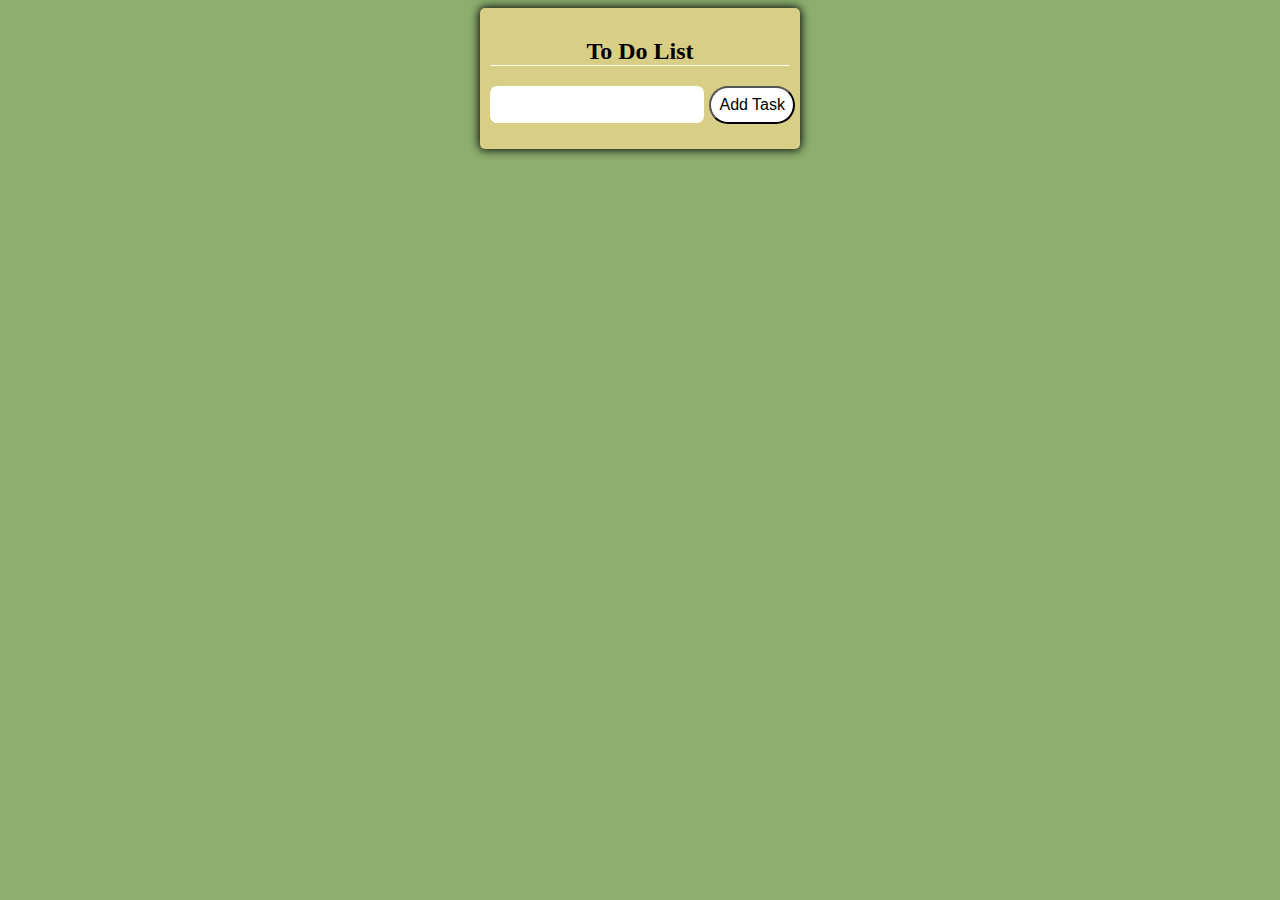
<file: To_do_List App/index.html>
<!DOCTYPE html>
<html lang="en">
<head>
    <meta charset="UTF-8">
    <meta name="viewport" content="width=device-width, initial-scale=1.0">
    <title>To do app</title>
    <link rel="stylesheet" href="style.css">
</head>
<body>
    <div class="container">
        <h2>To Do List</h2>
        <input type="text" class="input">
        <button class="addTask" onclick="addTask()">Add Task</button>
   
    <div >
        <ul class="list_container">
            <!-- <li class="check">task1 </li><spans></spans>
            <li>task2</li>
            <li>task3</li> -->
        </ul>
    </div>
 </div>
    <script src="app.js"></script>
</body>
</html>
</file>
<file: To_do_List App/style.css>
body{
    background-color: rgb(140, 174, 110);
    
}
.container{
    background-color: rgb(217, 206, 133);
    margin: 0 auto;  
    width: 300px;
    padding: 10px;
    position: relative;
    border-radius: 5px;
    box-shadow: 0px 0px 10px 1px;

}
h2{
   text-align: center;
    border-bottom: 1px solid rgb(255, 252, 239);
}
input{
    width: 210px;
    height: 35px;
    border-radius: 7px;
    outline:none;
    border: none;
    font-size: 20px;
    font-family: serif;
}
.addTask{
   padding: 8px;
   border-radius: 50px;
   position: absolute;
   right: 5px;
   background-color:#ffffff;
   font-size: 16px;
   
}
.addTask:hover{
    background-color: #ecf2a6c7;
}
.list_container li{
    list-style: none;
    font-size: 20px;
    font-family: 'Gill Sans', 'Gill Sans MT', Calibri, 'Trebuchet MS', sans-serif;
    padding: 5px;
    border-bottom: 1px solid #7b7878;
}
.list_container li::before{
    content: '';
    width: 25px;
    height: 25px;
    background-image: url(img/checkbox-blank-circle-line.png);
    background-size: cover;
    position: absolute;
    left: 10px;cursor: pointer;
    
}
.list_container li.check::before{
    
    background-image: url(img/checkbox-circle-line.png);    
}

.list_container li span{
    position: absolute;
    right: 10px;
    color: #ff701ed1;
    width: 20px;
    text-align: center;
    font-size: 20px;
    
}

.list_container li span:hover{
    background-color: #ff0000;
    color: #ffffff;
    border-radius: 4px;
    cursor: pointer;
    
}
</file>
